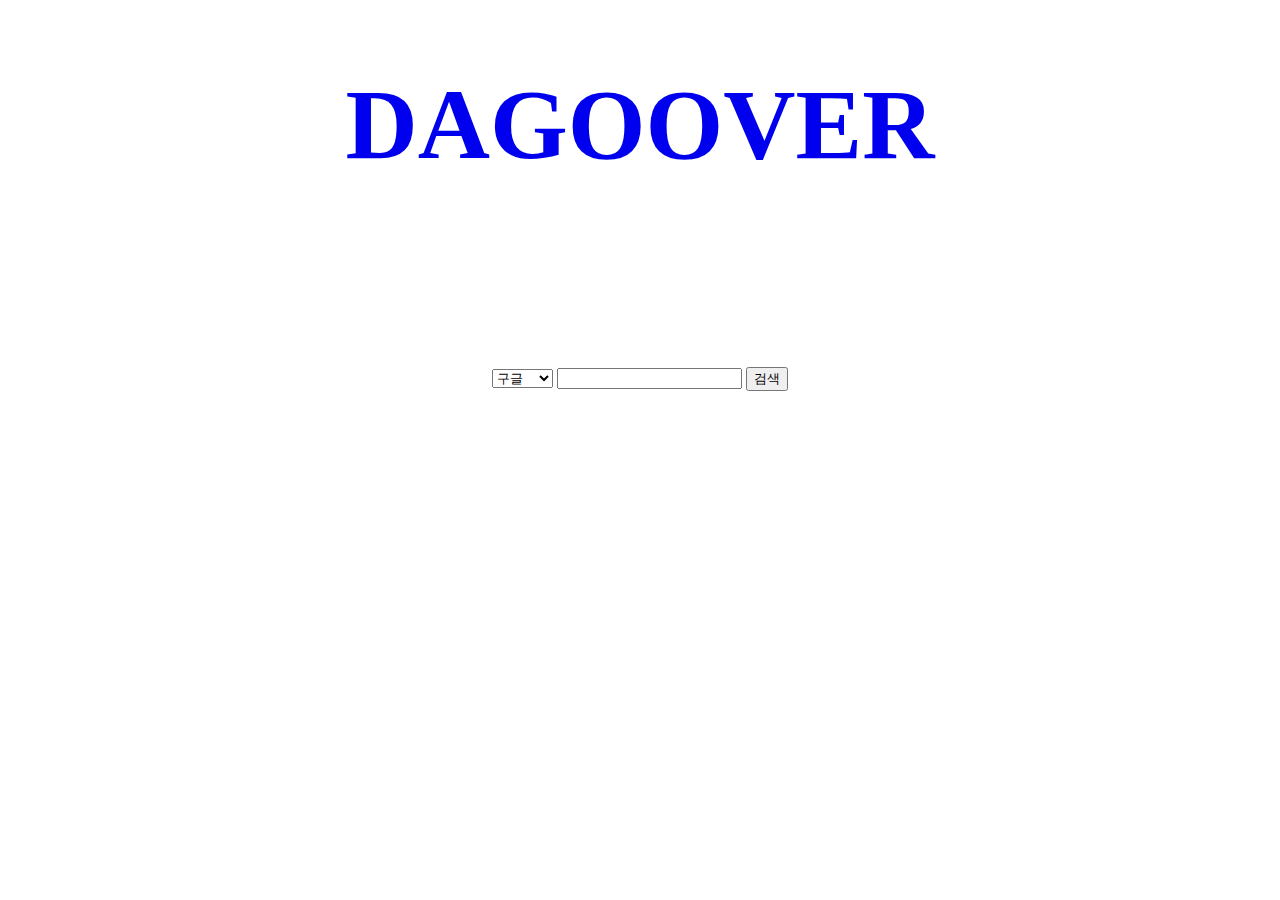
<file: dagoover.html>
<!DOCTYPE html>
<html lang="en">
<head>
    <meta charset="UTF-8">
    <meta name="viewport" content="width=device-width, initial-scale=1.0">
    <title>DAGOOVER</title>
    <style>
        header{
            height: 300px;
            text-align: center;
            font-size: 50px;
        }
        a{
            text-decoration: none;
        }
        content{
            height: 600px;
            display: inline;
            margin: 5px auto;
            text-align: center;
        }
    </style>
</head>
<body>
    <div class="base">
        <header>
            <a href="dagoover.html"><h1>DAGOOVER</h1></a>
        </header>
        <content>
        <form class="search" target="_blank">
            <select name="cpage" class="chpage">
                <option value="google">구글</option>
                <option value="daum">다음</option>
                <option value="naver">네이버</option>
            </select>
            <input type="text" class="keyword" name="key">
            <input type="submit" value="검색" class="bt">
        </form>
        <script>
            const Searching = Search.prototype;
        
            function Search(){
            this.keyword = document.querySelector('input[name = "key"]');
            this.engine = document.querySelector('.chpage');
            this.button = document.querySelector('.bt');
            this.form = document.querySelector('.search');
            this.Engine();
            }
            Searching.Engine = function(){
            this.form.addEventListener('submit', e => {
        
                e.preventDefault();
        
                let engine = this.engine.value;
                let keyword = this.keyword.value;
                if(engine === 'google'){
                    location.href = 'https://www.google.co.kr/search?q=' + keyword;
                }else if(engine === 'naver'){
                    location.href = 'https://search.naver.com/search.naver?query=' + keyword;
                }else if(engine === 'daum'){
                    location.href = 'https://search.daum.net/search?w=tot&DA=YZR&t__nil_searchbox=btn&sug=&sugo=&sq=&o=&q=' + keyword;
                }
            });
            }
            new Search();
        </script>
        </content>
    </div>
</body>
</html>
</file>
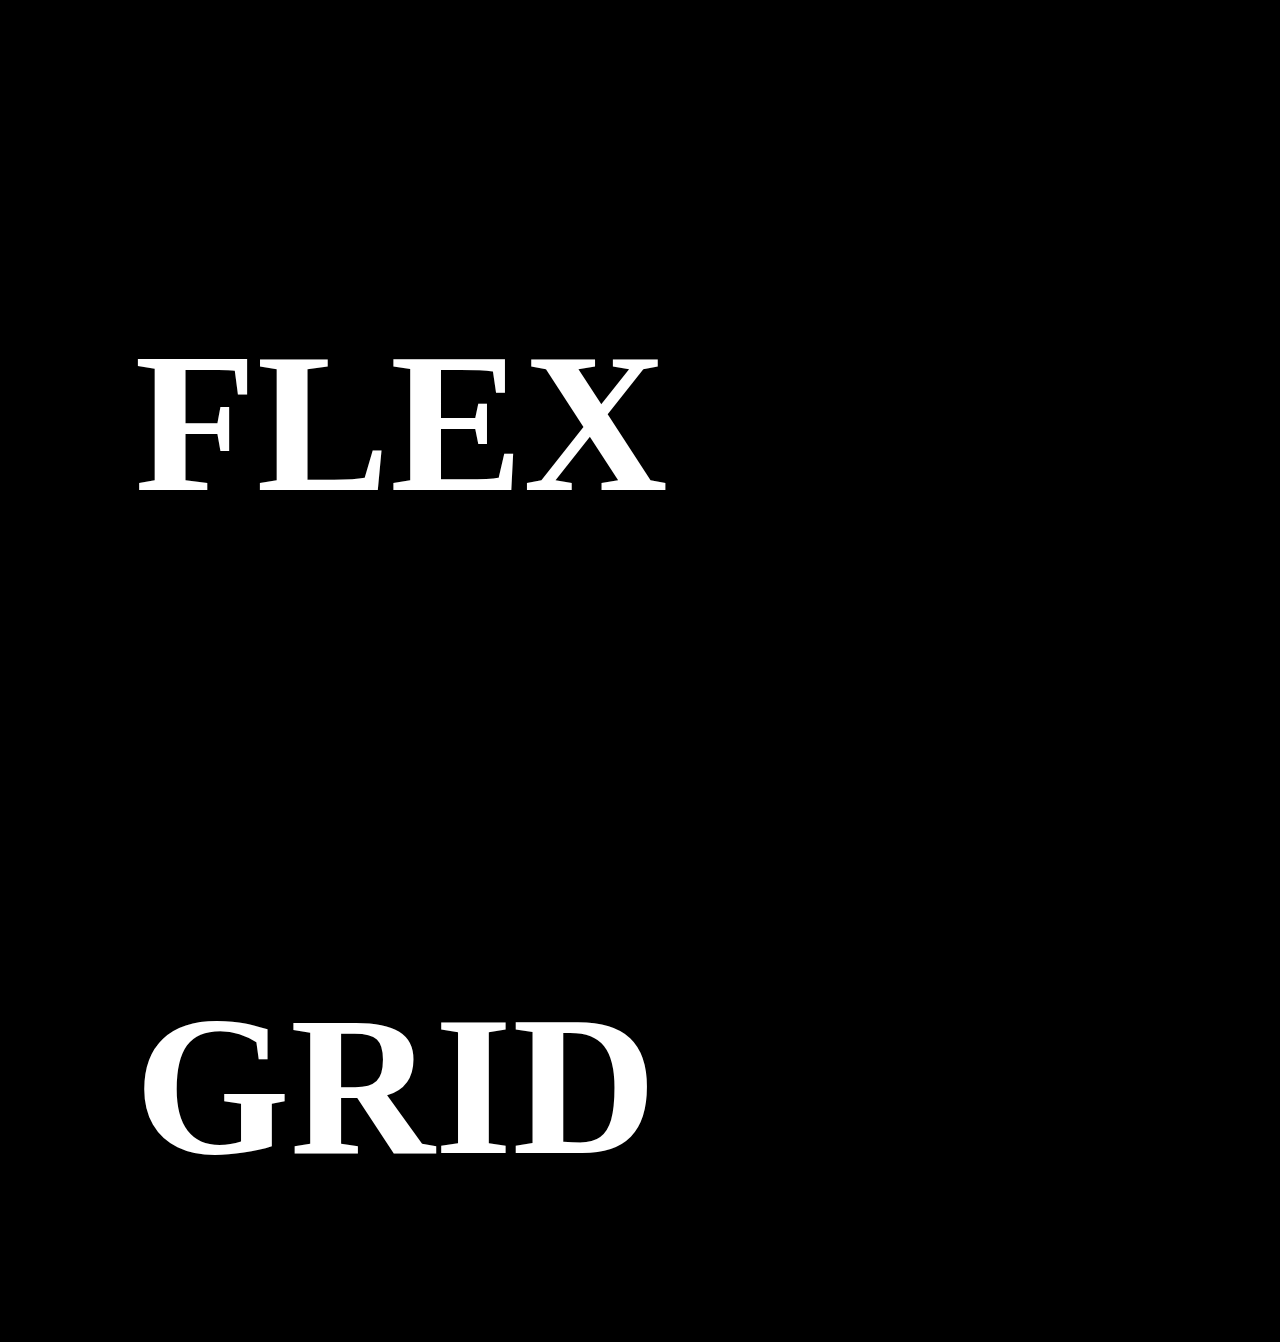
<file: Flex,Grid.html>
<!DOCTYPE html>
<html lang="en">
<head>
    <meta charset="UTF-8">
    <meta http-equiv="X-UA-Compatible" content="IE=edge">
    <title>Flex와 Grid</title>
    <style>
        h1{
            display: inline-block;
            font-size: 200px;
            margin-right: 10%;
            margin-left: 10%;
            text-align: center;
            text-decoration: none;
            color: white;
            margin-top: 300px;
        }
        body{
            background-color: black;
        }
    </style>

</head>
<body>
    <a href="Flex.html">
        <h1>FLEX</h1>
    </a>
    <a href="grid.html">
        <H1>GRID</H1>
    </a>
</body>
</html>
</file>
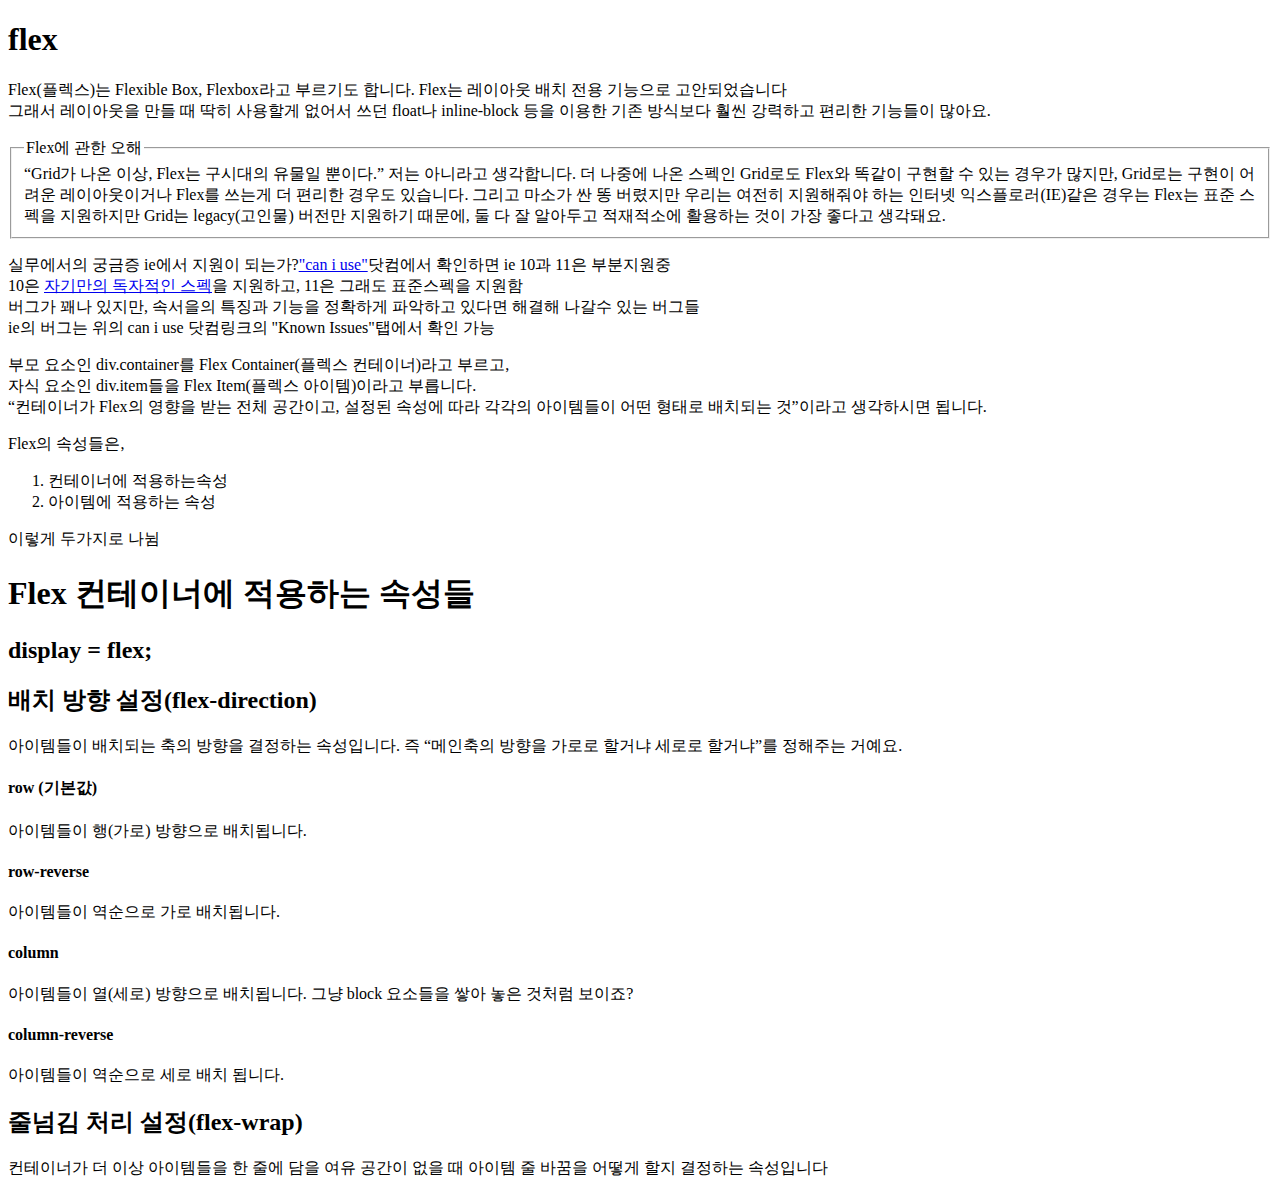
<file: Flex.html>
<!DOCTYPE html>
<html lang="en">
<head>
    <meta charset="UTF-8">
    <meta http-equiv="X-UA-Compatible" content="IE=edge">
    <meta name="viewport" content="width=device-width, initial-scale=1.0">
    <title>flex</title>
</head>
<body>
    <h1>flex</h1>
    <p>Flex(플렉스)는 Flexible Box, Flexbox라고 부르기도 합니다.
        Flex는 레이아웃 배치 전용 기능으로 고안되었습니다 <br> 그래서 레이아웃을 만들 때 딱히 사용할게 없어서 쓰던 float나 inline-block 등을 이용한 기존 방식보다 훨씬 강력하고 편리한 기능들이 많아요.</p>
        <fieldset>
            <legend>Flex에 관한 오해</legend>
            “Grid가 나온 이상, Flex는 구시대의 유물일 뿐이다.”

저는 아니라고 생각합니다. 더 나중에 나온 스펙인 Grid로도 Flex와 똑같이 구현할 수 있는 경우가 많지만, Grid로는 구현이 어려운 레이아웃이거나 Flex를 쓰는게 더 편리한 경우도 있습니다. 그리고 마소가 싼 똥 버렸지만 우리는 여전히 지원해줘야 하는 인터넷 익스플로러(IE)같은 경우는 Flex는 표준 스펙을 지원하지만 Grid는 legacy(고인물) 버전만 지원하기 때문에, 둘 다 잘 알아두고 적재적소에 활용하는 것이 가장 좋다고 생각돼요.
        </fieldset>
        <p>
            실무에서의 궁금증 ie에서 지원이 되는가?<a href="https://caniuse.com/#search=CSS%20Flexible%20Box">"can i use"</a>닷컴에서 확인하면 ie 10과 11은 부분지원중
            <br>10은 <a href="https://docs.microsoft.com/en-us/previous-versions/windows/internet-explorer/ie-developer/dev-guides/hh673531(v=vs.85)">자기만의 독자적인 스펙</a>을 지원하고, 11은 그래도 표준스펙을 지원함
            <br>버그가 꽤나 있지만, 속서을의 특징과 기능을 정확하게 파악하고 있다면 해결해 나갈수 있는 버그들
            <br>ie의 버그는 위의 can i use 닷컴링크의 "Known Issues"탭에서 확인 가능
        </p>
        <p>
            부모 요소인 div.container를 Flex Container(플렉스 컨테이너)라고 부르고, <br>
            자식 요소인 div.item들을 Flex Item(플렉스 아이템)이라고 부릅니다. <br>
            “컨테이너가 Flex의 영향을 받는 전체 공간이고, 설정된 속성에 따라 각각의 아이템들이 어떤 형태로 배치되는 것”이라고 생각하시면 됩니다.
        </p>
        <p>
            Flex의 속성들은,
            <ol>
                <li>
                    컨테이너에 적용하는속성
                </li>
                <li>
                    아이템에 적용하는 속성
                </li>
            </ol>
            이렇게 두가지로 나뉨
        </p>
        <h1>Flex 컨테이너에 적용하는 속성들</h1>
        <h2>display = flex;</h2>
        <h2>배치 방향 설정(flex-direction)</h2>
        아이템들이 배치되는 축의 방향을 결정하는 속성입니다. 즉 “메인축의 방향을 가로로 할거냐 세로로 할거냐”를 정해주는 거예요.
        <h4>row (기본값)</h4>
        아이템들이 행(가로) 방향으로 배치됩니다.
        <h4>row-reverse</h4>
        아이템들이 역순으로 가로 배치됩니다.
        <h4>column</h4>
        아이템들이 열(세로) 방향으로 배치됩니다.
        그냥 block 요소들을 쌓아 놓은 것처럼 보이죠?
        <h4>column-reverse</h4>
        아이템들이 역순으로 세로 배치 됩니다.
        <h2>줄넘김 처리 설정(flex-wrap)</h2>
        컨테이너가 더 이상 아이템들을 한 줄에 담을 여유 공간이 없을 때
        아이템 줄 바꿈을 어떻게 할지 결정하는 속성입니다
</body>
</html>
</file>
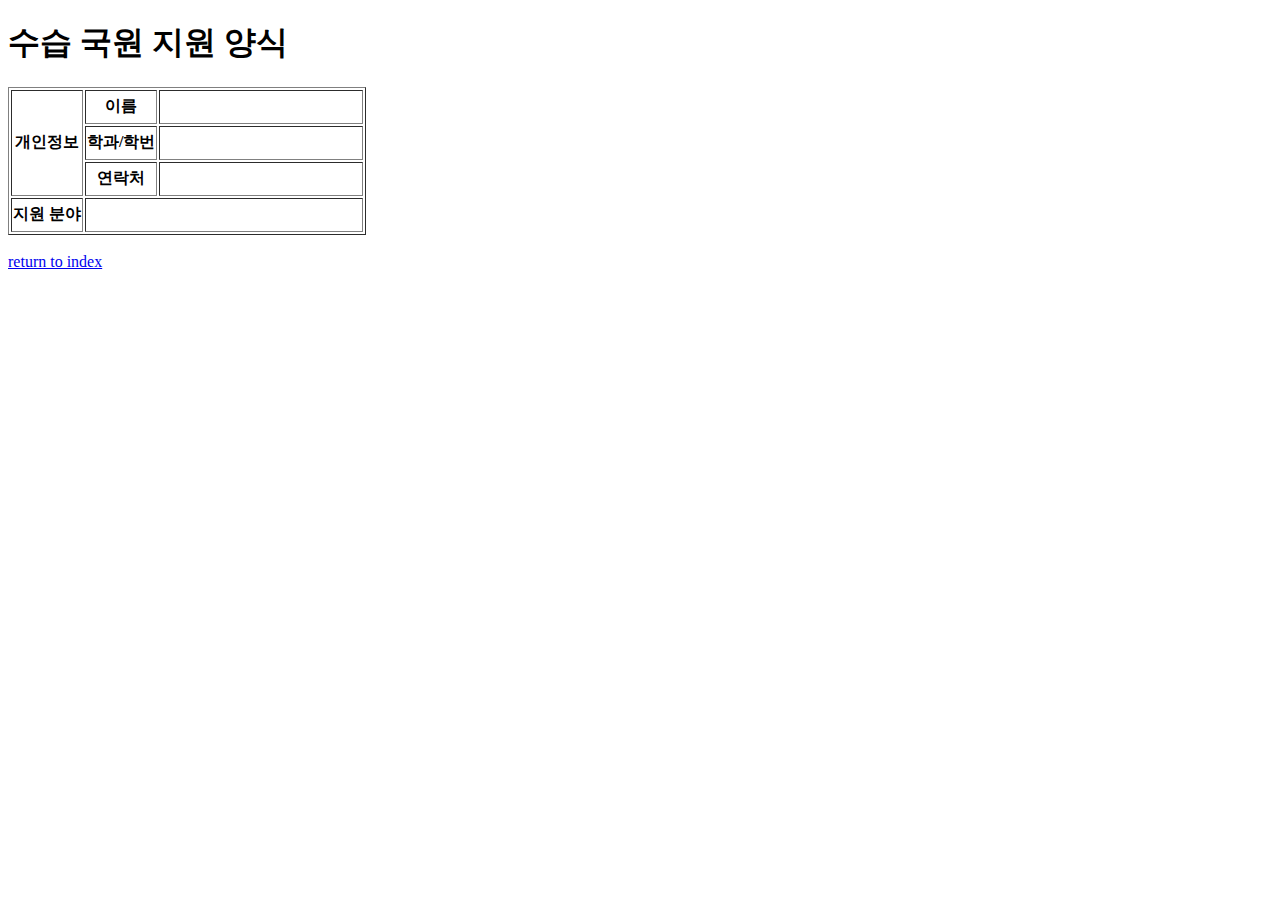
<file: le4test2.html>
<!DOCTYPE html>
<html lang="ko">
<head>
    <meta charset="UTF-8">
    <meta name="viewport" content="width=device-width, initial-scale=1.0">
    <title>지원 양식</title>
</head>
<body>
    <h1>수습 국원 지원 양식</h1>
    <table border="1">
        <tr>
            <th rowspan="3">개인정보</th>
            <th>이름</th>
            <td width="200px" height="30px"></td>
        </tr>
        <tr>
            <th height="30px">학과/학번</th>
            <td></td>
        </tr>
        <tr>
            <th height="30px">연락처</th>
            <td></td>
        </tr>
        <tr>
            <th height="30px">지원 분야</th>
            <td colspan="2"></td>
        </tr>
    </table>
    <br><a href="index.html">return to index</a>
</body>
</html>
</file>
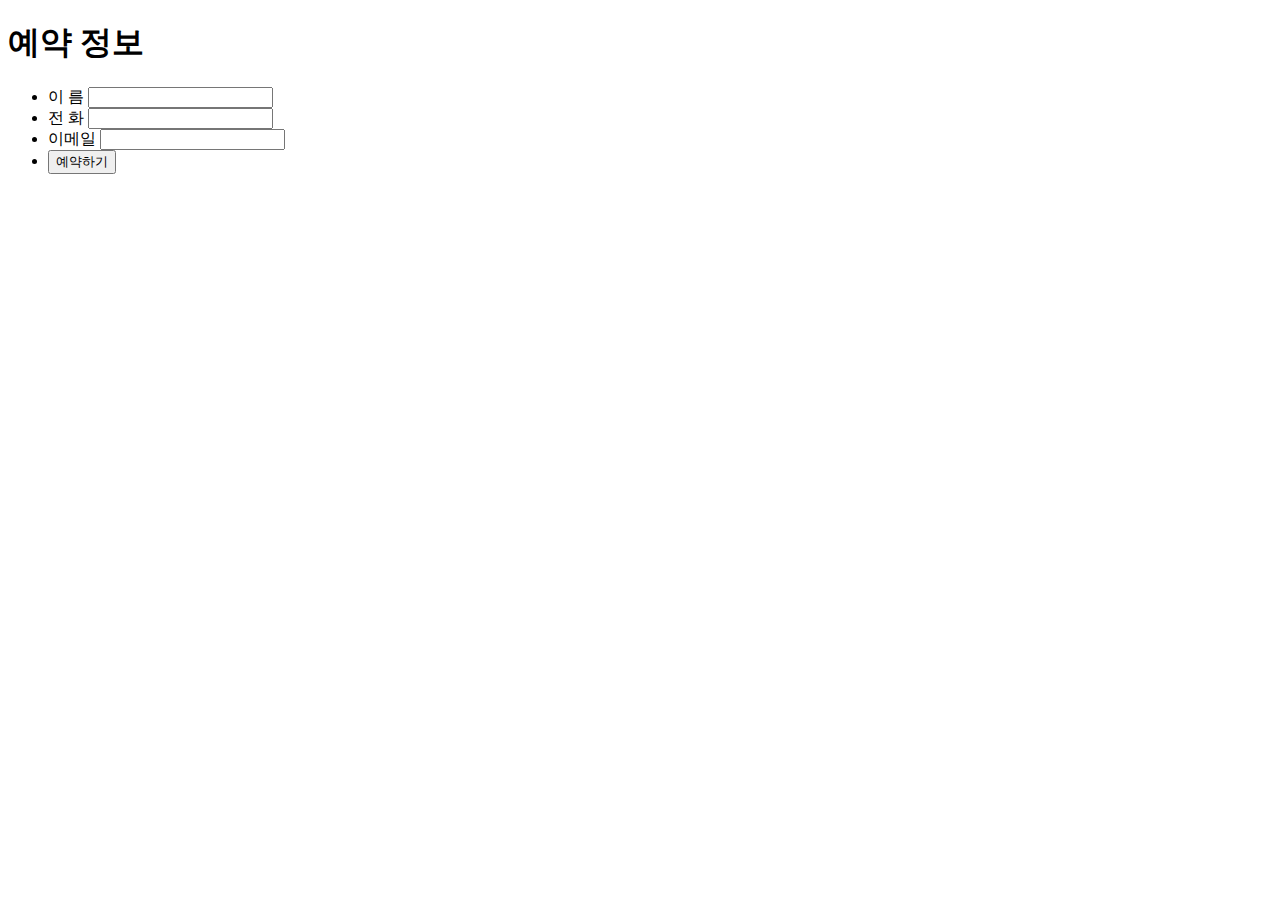
<file: le5test.html>
<!DOCTYPE html>
<html lang="ko">
<head>
    <meta charset="UTF-8">
    <meta name="viewport" content="width=device-width, initial-scale=1.0">
    <title>예약(5장 테스트)</title>
</head>
<body>
    <h1>예약 정보</h1>
    <form>
        <ul>
            <li>
                <label for="r-name">이 름</label>
                <input type="text" id="r-name">
            </li>
            <li>
                <label for="r-phone">전 화</label>
                <input type="tel" id="r-phone">
            </li>
            <li>
                <label for="r-email">이메일</label>
                <input type="email" id="r-email">
            </li>
            <li>
                <input type="submit" value="예약하기">
            </li>
        </ul>
    </form>
</body>
</html>
</file>
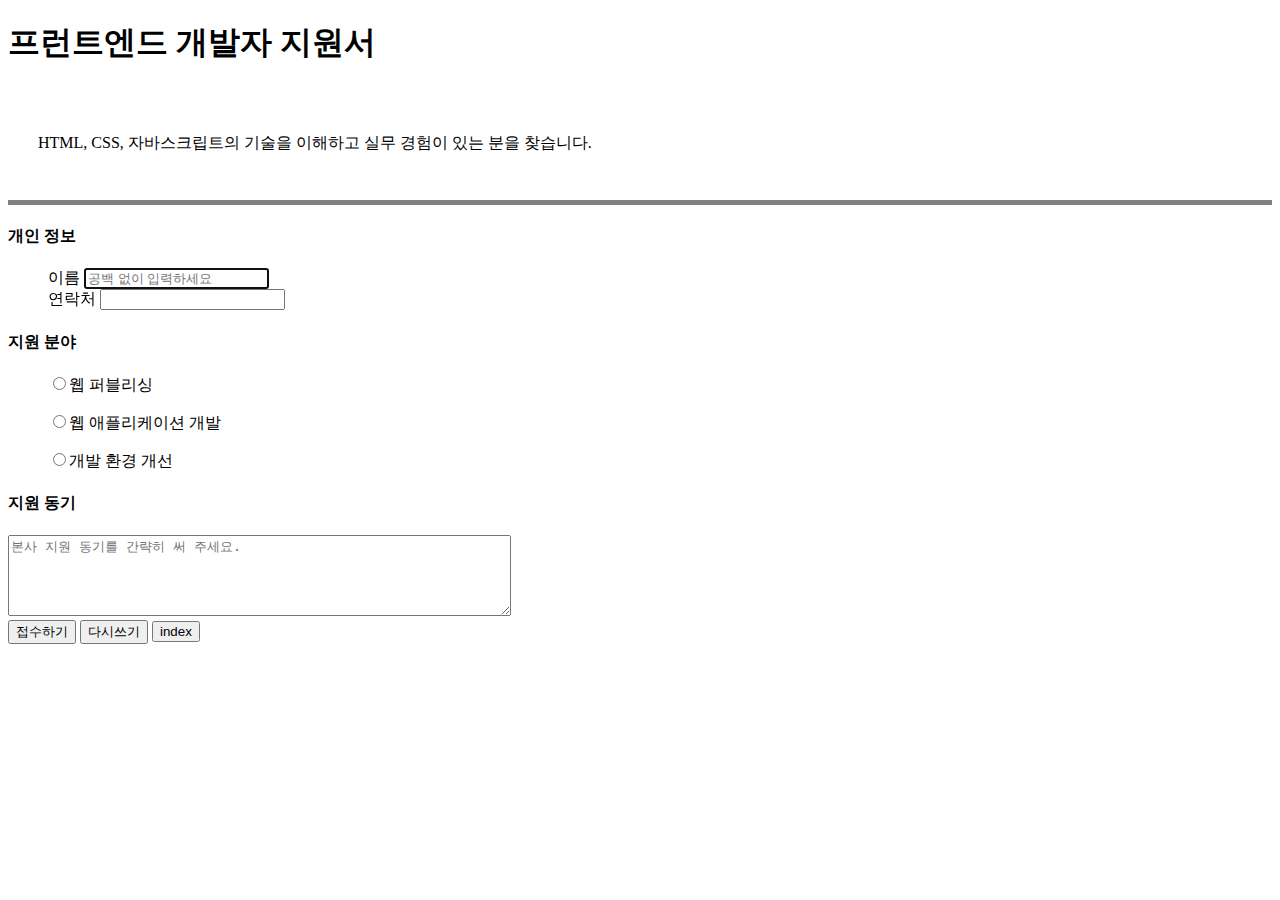
<file: le5test2.html>
<!DOCTYPE html>
<html lang="ko">
<head>
    <meta charset="UTF-8">
    <meta name="viewport" content="width=device-width, initial-scale=1.0">
    <title>5장시험2</title>
    <style>
        #borde{
            border-bottom: 5px solid gray;
                padding: 30px;
        }
    </style>
</head>
<body>
    <h1>프런트엔드 개발자 지원서</h1>
    <div id="borde">
        <p>HTML, CSS, 자바스크립트의 기술을 이해하고 실무 경험이 있는 분을 찾습니다. </p>
    </div>
    <h4>개인 정보</h4>
        <blockquote>
            <label for="name">이름
            <input type="text" id="name" autofocus placeholder="공백 없이 입력하세요" required>
            </label> <br>
            <label for="telnum">
                연락처 <input type="tel" id="telnum" required>
            </label>
        </blockquote>
    <h4>지원 분야</h4>  
    <blockquote>
        <p><label><input type="radio" name="seljob" value="webp">웹 퍼블리싱</label></p>
        <p><label><input type="radio" name="seljob" value="webapp">웹 애플리케이션 개발</label></p>
        <p><label><input type="radio" name="seljob" value="devup">개발 환경 개선</label></p>
    </blockquote>
    <h4>지원 동기</h4>
    <textarea name="why" id="why" cols="60" rows="5" placeholder="본사 지원 동기를 간략히 써 주세요."></textarea> <br>
    <button type="submit">접수하기</button>
    <button type="reset">다시쓰기</button>
    <a href="index.html"><input type="button" value="index"></a>
</body>
</html>
</file>
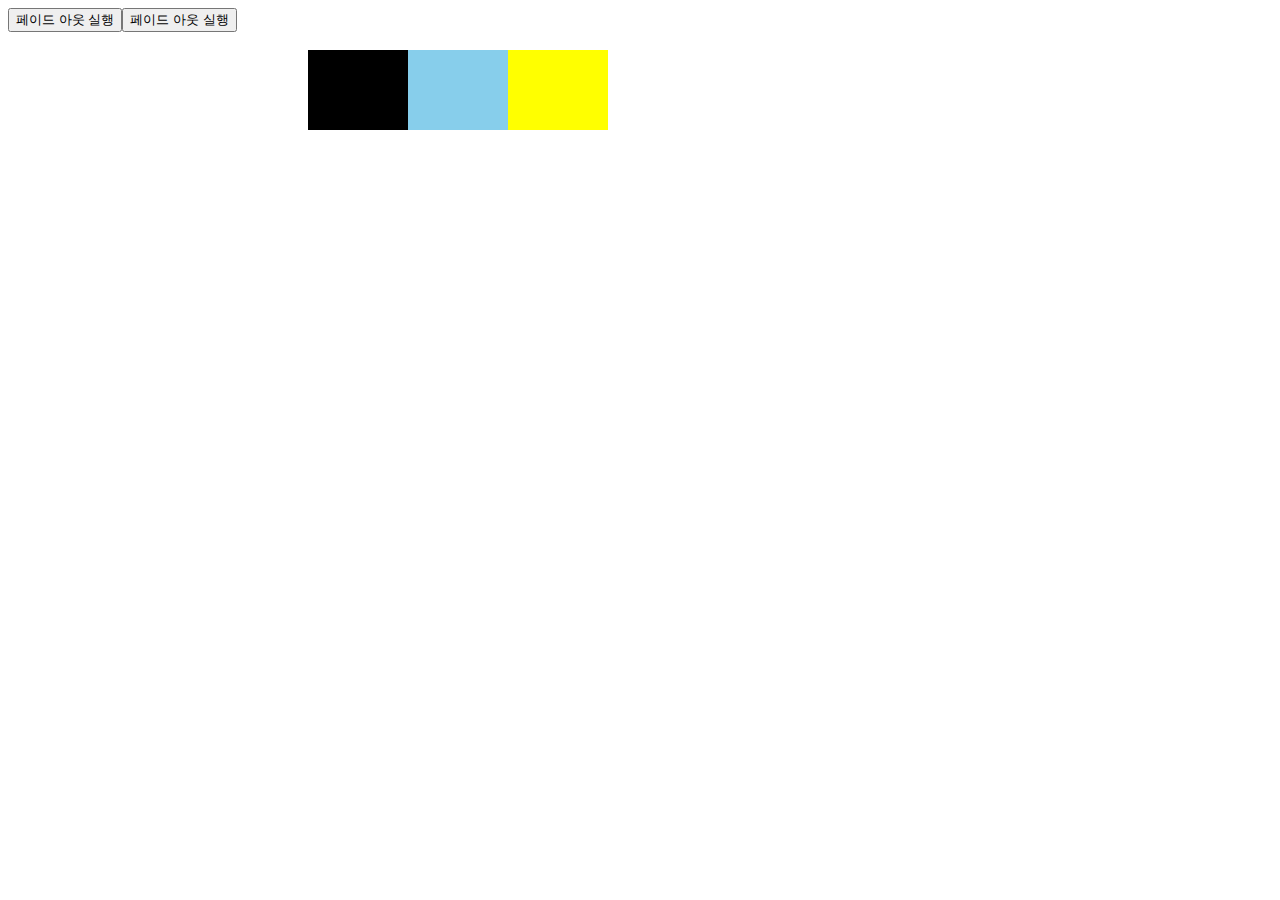
<file: newtest.html>
<!DOCTYPE html>
<html>
<head>
<script src="https://ajax.googleapis.com/ajax/libs/jquery/3.4.1/jquery.min.js"></script>
<script>
$(document).ready(function(){
  
  $("#fadeOut").click(function(){
    $("#testDiv1").fadeOut();
    $("#testDiv2").fadeOut("slow");
    $("#testDiv3").fadeOut(6000);
  });
  
  $("#fadeIn").click(function(){
    $("#testDiv1").fadeIn();
    $("#testDiv2").fadeIn("slow");
    $("#testDiv3").fadeIn(6000);
  });
});
</script>
</head>
<body>

<button id="fadeOut">페이드 아웃 실행</button><button id="fadeIn">페이드 아웃 실행</button><br><br>
<div style="padding-left:300px">
<div id="testDiv1" style="width:100px;height:80px;display:block;background-color:black;float:left;"></div>
<div id="testDiv2" style="width:100px;height:80px;display:block;background-color:skyblue;float:left;"></div>
<div id="testDiv3" style="width:100px;height:80px;display:block;background-color:yellow;float:left;"></div>
</div>
</body>
</html>
</file>
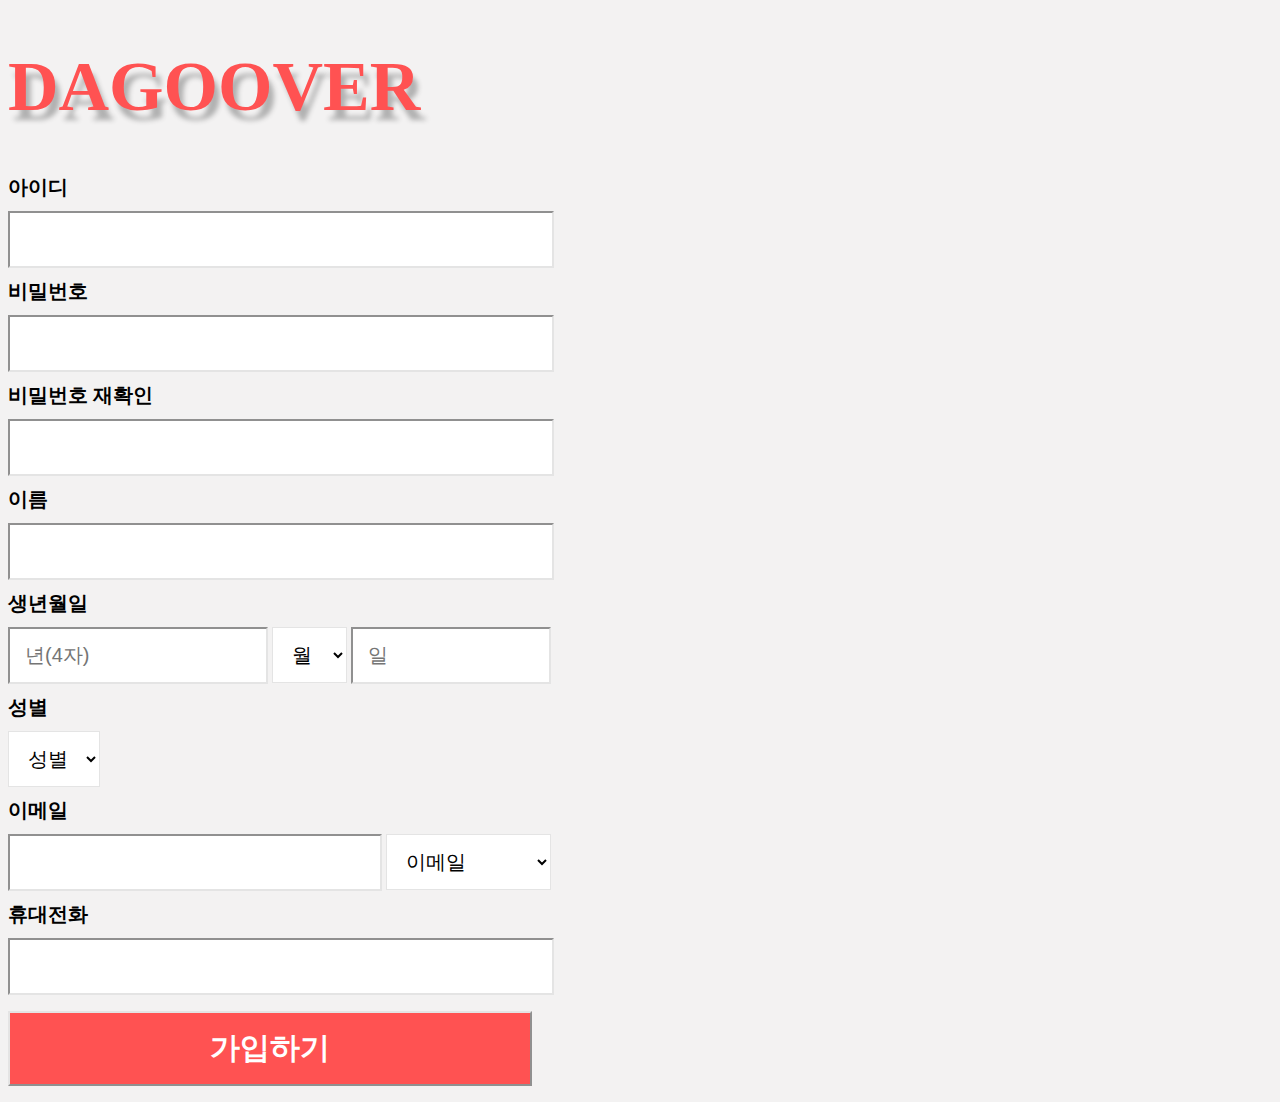
<file: newuser.html>
<!DOCTYPE html>
<html lang="en">
<head>
    <meta charset="UTF-8">
    <meta name="viewport" content="width=device-width, initial-scale=1.0">
    <title>회원가입</title>
    <style>
        *{
            background-color: rgb(243, 242, 242);
        }
        a{
            text-decoration: none;
        }
        h1{
            color: rgb(255, 82, 82);
            font-size: 70px;
            text-shadow: 5px 10px 5px rgb(177, 177, 177);
        }
        h4{
            font-size: 20px;
            margin-top: 10px;
            margin-bottom: 10px;
        }
        input{
            font-size: 20px;
            padding: 15px;
            background-color: white;
            border-color: rgb(228, 228, 228);
            padding-right: 262px;
        }
        select{
            font-size: 20px;
            padding: 15px;
            background-color: white;
            border-color: rgb(228, 228, 228);
        }
        .sub input{
            padding-left: 200px;
            padding-right: 200px;
            background-color: rgb(255, 82, 82);
            color: white;
            font-weight: bolder;
            font-size: 30px;
        }
        .yd input{
            padding-right: 0px;
        }
        .ema input{
            padding-right: 90px;
        }
    </style>
</head>
<body>
    <form action="">
        <a href="dagoover.html">
            <h1>DAGOOVER</h1>
        </a>
        <H4>아이디</H4>
        <input type="text" required minlength="2" maxlength="12">
        <h4>비밀번호</h4>
        <input type="password" required>
        <h4>비밀번호 재확인</h4>
        <input type="password" required>
        <h4>이름</h4>
        <input type="text" required>
        <h4>생년월일</h4>
        <div class="yd">
            <input type="text" placeholder="년(4자)" required  minlength="4" maxlength="4" size="18">
            <select name="month" id="month">
                <option value="mon">월</option>
                <option value="1">1</option>
                <option value="2">2</option>
                <option value="3">3</option>
                <option value="4">4</option>
                <option value="5">5</option>
                <option value="6">6</option>
                <option value="7">7</option>
                <option value="8">8</option>
                <option value="9">9</option>
                <option value="10">10</option>
                <option value="11">11</option>
                <option value="12">12</option>
            </select>
            <input type="text" placeholder="일" required  minlength="1" maxlength="2" size="13">
        </div>
        <h4>성별</h4>
        <select name="gender" id="gender">
            <option value="gen">성별</option>
            <option value="man">남자</option>
            <option value="woman">여자</option>
        </select>
        <h4>이메일</h4>
        <div class="ema">
            <input type="email" required minlength="2" maxlength="20" size="20">
            <select name="email" id="email">
                <option value="e">이메일</option>
                <option value="google">@gmail.com</option>
                <option value="naver">@naver.com</option>
            </select>
        </div>
        <h4>휴대전화</h4>
        <input type="tel" required>
        <div class="sub">
            <p><input type="submit" value="가입하기"></p>
        </div>
    </form>
    
</body>
</html>
</file>
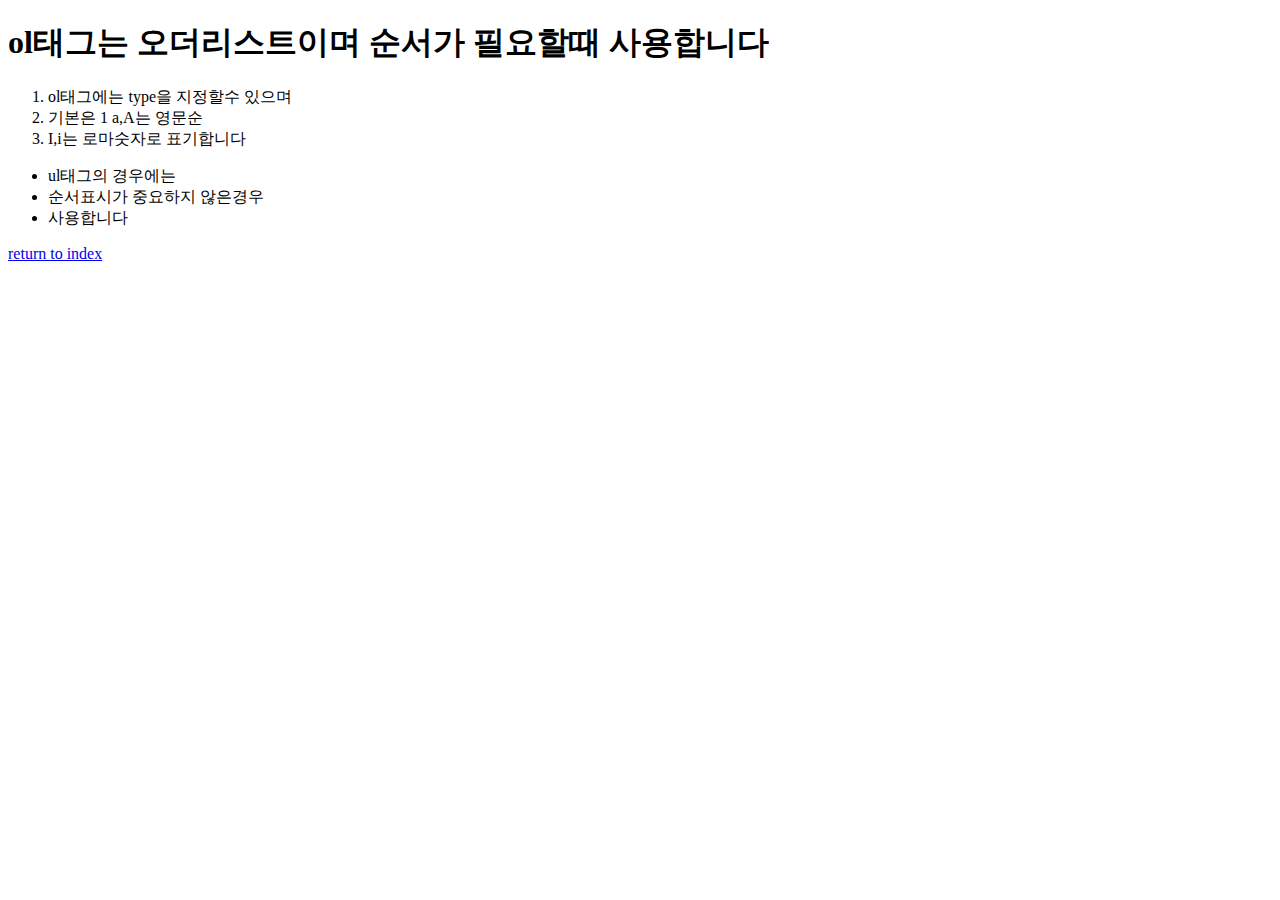
<file: test1.html>
<!DOCTYPE html>
<html lang="ko">
<head>
    <meta charset="UTF-8">
    <title>OL,UL,LI</title>
</head>
<body>
    <h1>ol태그는 오더리스트이며 순서가 필요할때 사용합니다</h1>
    <ol>
        <li>ol태그에는 type을 지정할수 있으며</li>
        <li>기본은 1 a,A는 영문순</li>
        <li>I,i는 로마숫자로 표기합니다</li>
    </ol>
    <ul>
        <li>ul태그의 경우에는</li>
        <li>순서표시가 중요하지 않은경우</li>
        <li>사용합니다</li>
    </ul>
    <a href="index.html">return to index</a>
</body>
</html>
</file>
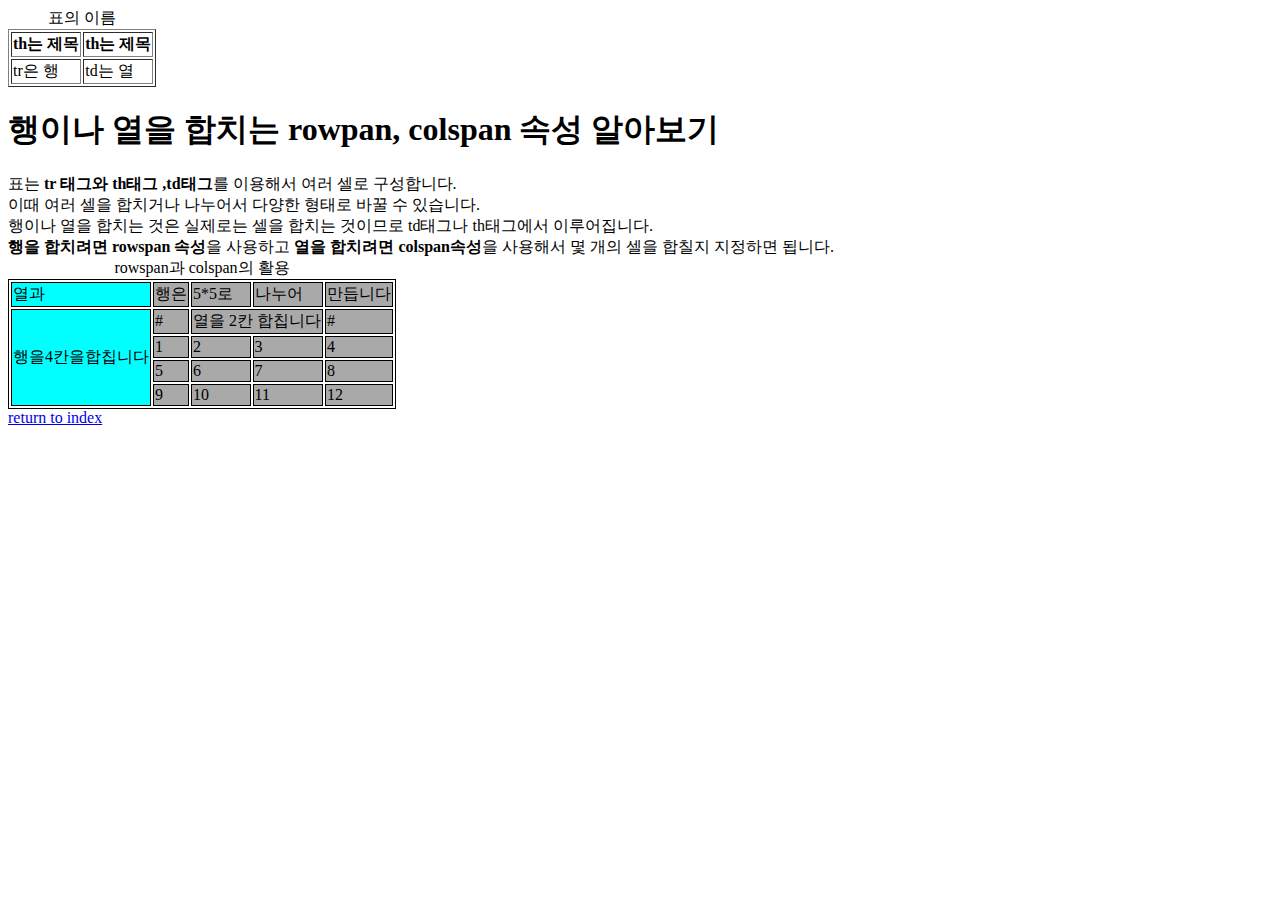
<file: test2.html>
<!DOCTYPE html>
<html lang="ko">
<head>
    <meta charset="UTF-8">
    <title>표 만들기</title>
</head>
<body>
    <table border="1">
        <caption>
            표의 이름
        </caption>
        <thead>
            <tr>
                <th>th는 제목</th>
                <th>th는 제목</th>
            </tr>
        </thead>
        <tbody>
            <tr>
                <td>tr은 행</td>
                <td>td는 열</td>
            </tr>
        </tbody>
    </table>
    <h1>행이나 열을 합치는 rowpan, colspan 속성 알아보기</h1>
    표는 <strong>tr 태그와 th태그 ,td태그</strong>를 이용해서 여러 셀로 구성합니다. <br>
    이때 여러 셀을 합치거나 나누어서 다양한 형태로 바꿀 수 있습니다. <br>
    행이나 열을 합치는 것은 실제로는 셀을 합치는 것이므로 td태그나 th태그에서 이루어집니다. <br>
    <strong>행을 합치려면 rowspan 속성</strong>을 사용하고 <strong>열을 합치려면 colspan속성</strong>을 사용해서 몇 개의 셀을 합칠지 지정하면 됩니다. <br>
<table bordercolor="black" border="1">
    <caption>rowspan과 colspan의 활용</caption>
    <colgroup>
        <col style="background-color: aqua;">
        <col style="background-color: darkgray">
        <col style="background-color: darkgray;">
        <col style="background-color: darkgray;">
        <col style="background-color: darkgray;">
    </colgroup>
    <thead>
        <tr>
            <td>열과</td>
            <td>행은</td>
            <td>5*5로</td>
            <td>나누어</td>
            <td>만듭니다</td>
        </tr>
    </thead>
    <tbody>
        <tr>
            <td rowspan="4">행을4칸을합칩니다</td>
            <td>#</td>
            <td colspan="2">열을 2칸 합칩니다</td>
            <td>#</td>
        </tr>
        <tr>
            <td>1</td>
            <td>2</td>
            <td>3</td>
            <td>4</td>
        </tr>
        <tr>
            <td>5</td>
            <td>6</td>
            <td>7</td>
            <td>8</td>
        </tr>
        <tr>
            <td>9</td>
            <td>10</td>
            <td>11</td>
            <td>12</td>
        </tr>
    </tbody>
</table>

<a href="index.html">return to index</a>


</body>
</html>
</file>
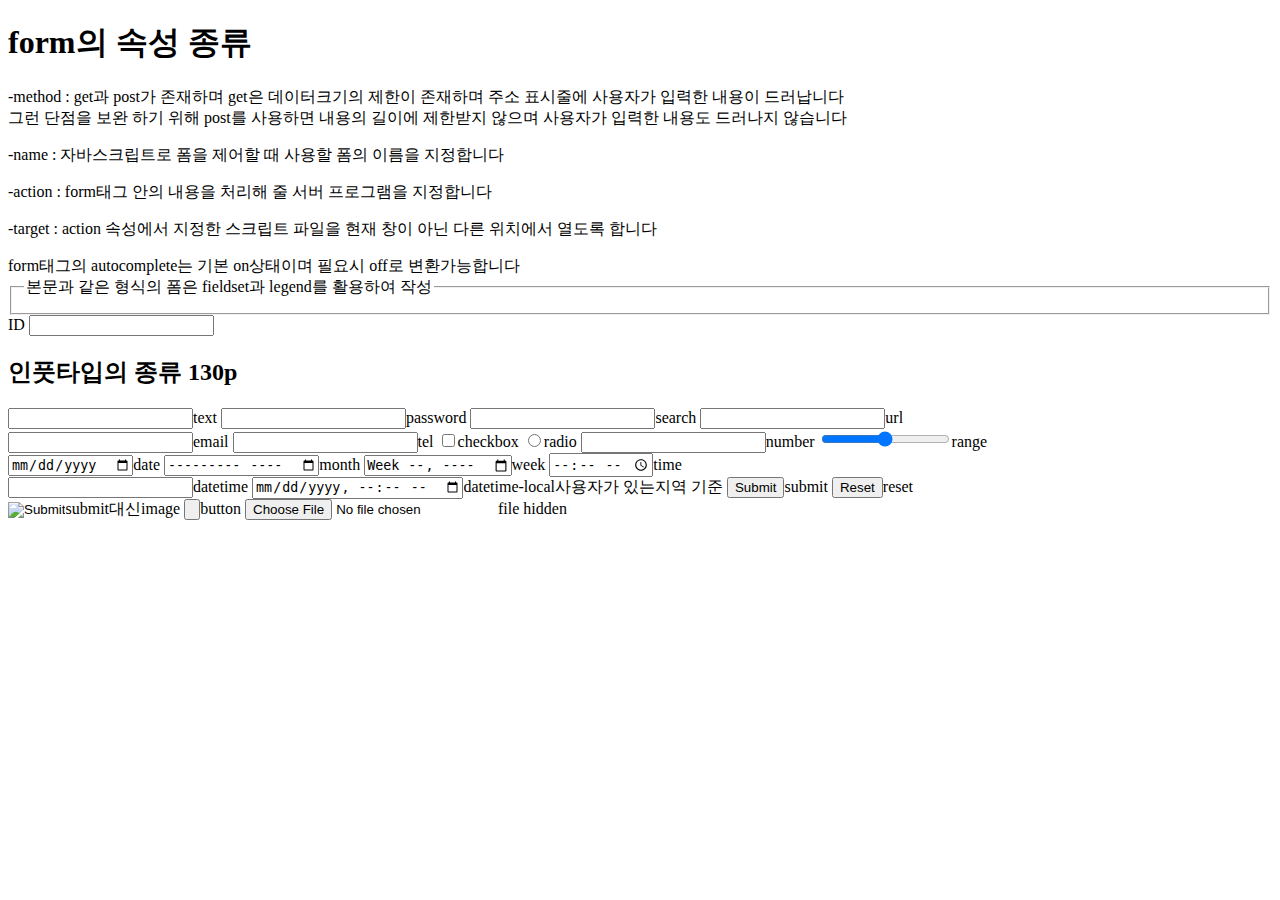
<file: test3.html>
<!DOCTYPE html>
<html lang="ko">
<head>
    <meta charset="UTF-8">
    <meta name="viewport" content="width=device-width, initial-scale=1.0">
    <title>How to use?</title>
</head>
<body>
    <h1>form의 속성 종류</h1>
    <p>
        -method : get과 post가 존재하며 get은 데이터크기의 제한이 존재하며 주소 표시줄에 사용자가 입력한 내용이 드러납니다 <br>
                그런 단점을 보완 하기 위해 post를 사용하면 내용의 길이에 제한받지 않으며 사용자가 입력한 내용도 드러나지 않습니다
    </p>
    <p>-name : 자바스크립트로 폼을 제어할 때 사용할 폼의 이름을 지정합니다</p>
    <p>-action : form태그 안의 내용을 처리해 줄 서버 프로그램을 지정합니다</p>
    <p>-target : action 속성에서 지정한 스크립트 파일을 현재 창이 아닌 다른 위치에서 열도록 합니다</p>
    form태그의 autocomplete는 기본 on상태이며 필요시 off로 변환가능합니다
    <form action="#">
        <fieldset>
            <legend>본문과 같은 형식의 폼은 fieldset과 legend를 활용하여 작성</legend>
        </fieldset>
    </form>
    <label for="id">ID</label>
    <input type="text" id="id">
    <h2>인풋타입의 종류 130p</h2>
    <input type="text">text
    <input type="password">password
    <input type="search">search
    <input type="url">url <br>
    <input type="email">email
    <input type="tel">tel <input type="checkbox">checkbox <input type="radio">radio <input type="number">number <input type="range">range <br>
    <input type="date">date <input type="month">month <input type="week">week <input type="time">time <br> <input type="datetime">datetime
    <input type="datetime-local">datetime-local사용자가 있는지역 기준 <input type="submit">submit <input type="reset">reset  <br><input type="image">submit대신image
    <input type="button">button <input type="file">file <input type="hidden">hidden
</body>
</html>
</file>
